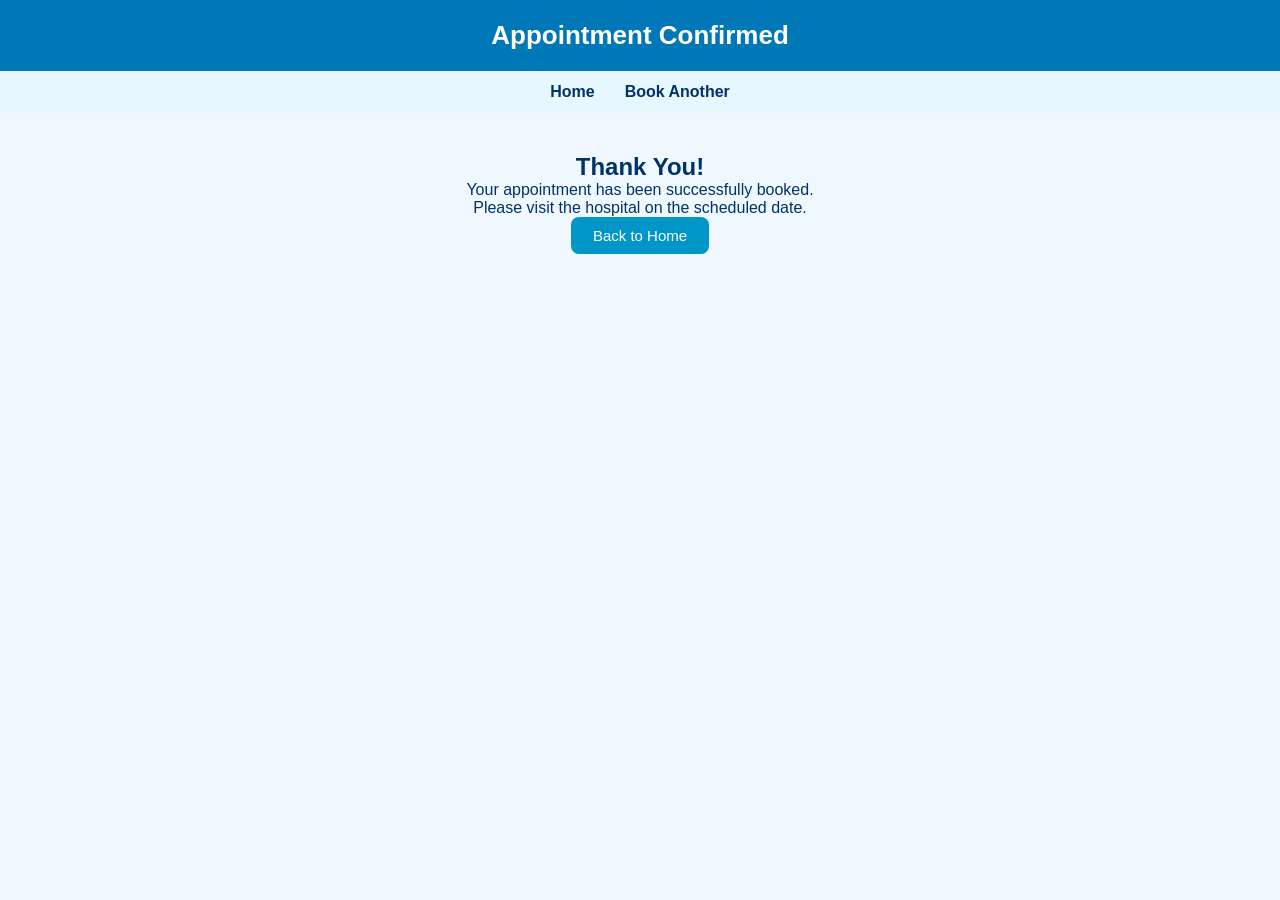
<file: confirmation.html>
<!DOCTYPE html>
<html>
<head>
    <title>Appointment Confirmation</title>
    <link rel="stylesheet" href="style.css">
</head>
<body>
    <header>Appointment Confirmed</header>
    <nav>
        <a href="index.html">Home</a>
        <a href="booking.html">Book Another</a>
    </nav>
    <div class="container">
        <h2>Thank You!</h2>
        <p>Your appointment has been successfully booked.</p>
        <p>Please visit the hospital on the scheduled date.</p>
        <button onclick="window.location.href='index.html'">Back to Home</button>
    </div>
</body>
</html>
</file>
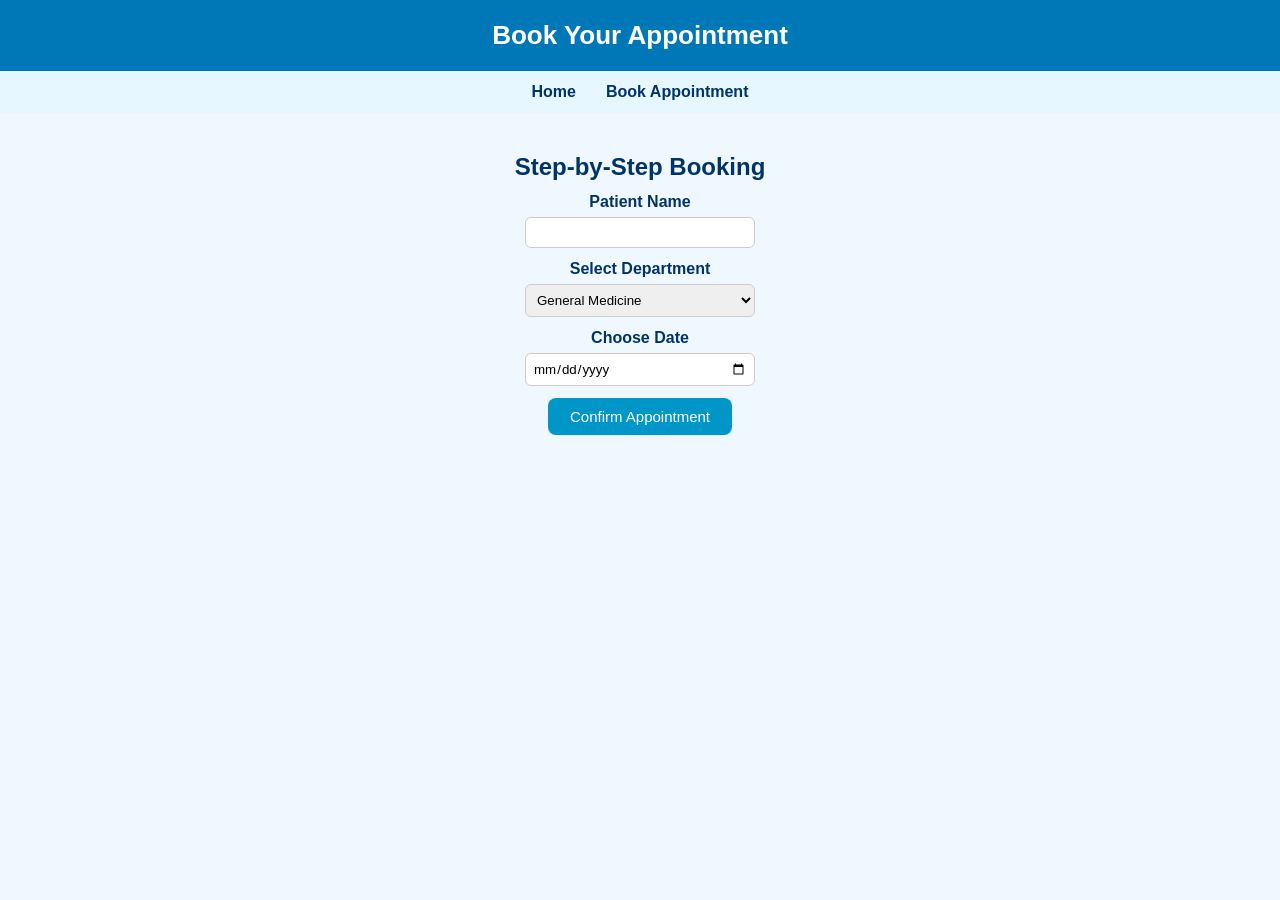
<file: guided.html>
<!DOCTYPE html>
<html>
<head>
<title>Guided Booking</title>
<link rel="stylesheet" href="style.css">
<script src="script.js" defer></script>
</head>

<body>

<header>Book Your Appointment</header>

<nav>
<a href="index.html">Home</a>
<a href="booking.html">Book Appointment</a>
</nav>

<div class="container">

<h2>Step-by-Step Booking</h2>

<label>Patient Name</label>
<input type="text" id="name">

<label>Select Department</label>
<select id="department">
<option>General Medicine</option>
<option>Cardiology</option>
<option>Dermatology</option>
<option>Orthopedics</option>
</select>

<label>Choose Date</label>
<input type="date" id="date">

<button onclick="confirmAppointment()">Confirm Appointment</button>

</div>

</body>
</html>
</file>
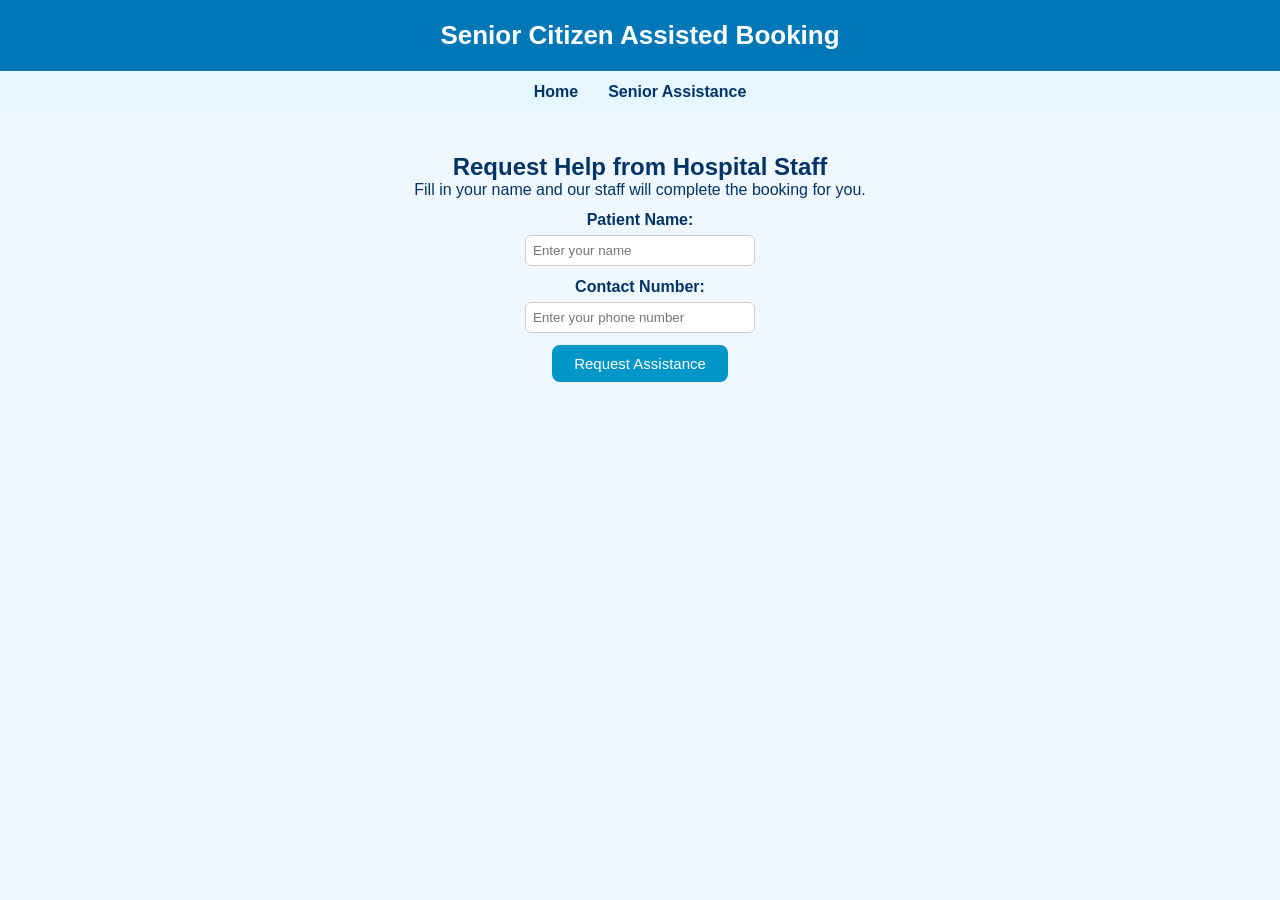
<file: senior.html>
<!DOCTYPE html>
<html>
<head>
    <title>Senior Assistance Booking</title>
    <link rel="stylesheet" href="style.css">
    <script src="script.js" defer></script>
</head>
<body>
    <header>Senior Citizen Assisted Booking</header>
    <nav>
        <a href="index.html">Home</a>
        <a href="senior.html">Senior Assistance</a>
    </nav>
    <div class="container">
        <h2>Request Help from Hospital Staff</h2>
        <p>Fill in your name and our staff will complete the booking for you.</p>
        <label for="name">Patient Name:</label>
        <input type="text" id="name" placeholder="Enter your name">
        <label for="phone">Contact Number:</label>
        <input type="tel" id="phone" placeholder="Enter your phone number">
        <button onclick="confirmAppointment()">Request Assistance</button>
    </div>
</body>
</html>
</file>
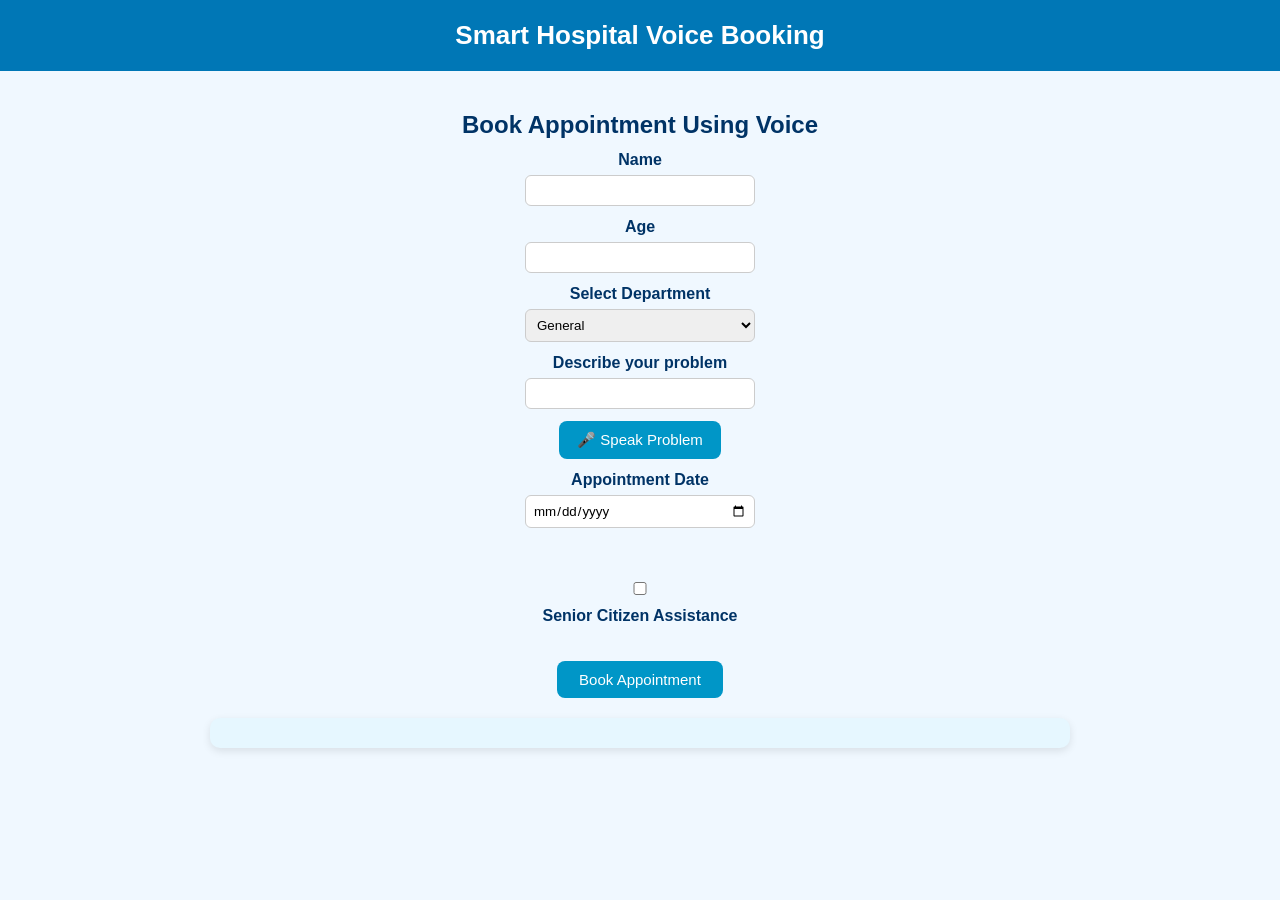
<file: voice.html>
<!DOCTYPE html>
<html>
<head>
<title>Voice Appointment Booking</title>
<link rel="stylesheet" href="style.css">
</head>

<body>

<header>Smart Hospital Voice Booking</header>

<div class="container">

<h2>Book Appointment Using Voice</h2>

<label>Name</label>
<input type="text" id="name">

<label>Age</label>
<input type="number" id="age">

<label>Select Department</label>
<select id="department">
<option>General</option>
<option>Cardiology</option>
<option>Orthopedic</option>
<option>Neurology</option>
</select>

<label>Describe your problem</label>
<input type="text" id="problem">

<button class="voice-btn" type="button" onclick="startVoice()">🎤 Speak Problem</button>

<p id="listening"></p>

<label>Appointment Date</label>
<input type="date" id="date">

<br><br>

<input type="checkbox" id="senior">
<label>Senior Citizen Assistance</label>

<br><br>

<button onclick="bookAppointment()">Book Appointment</button>

<div id="result"></div>

</div>

<script src="script.js"></script>

</body>
</html>
</file>
<file: style.css>
/* Reset */

*{
margin:0;
padding:0;
box-sizing:border-box;
font-family:Arial, Helvetica, sans-serif;
}


/* Body */

body{
background:#F0F8FF;   /* light hospital blue */
color:#003366;
}


/* Header */

header{
background:#0077B6;   /* medical blue */
color:white;
text-align:center;
padding:20px;
font-size:26px;
font-weight:bold;
}


/* Navigation */

nav{
display:flex;
justify-content:center;
gap:30px;
background:#E6F7FF;
padding:12px;
}

nav a{
text-decoration:none;
color:#003366;
font-weight:bold;
font-size:16px;
}

nav a:hover{
color:#0077B6;
}


/* Main Container */

.container{
max-width:900px;
margin:auto;
padding:40px 20px;
text-align:center;
}


/* Hero Section */

.hero h2{
color:#0077B6;
margin-bottom:15px;
}

.hero p{
line-height:1.6;
margin-bottom:25px;
}


/* Hero Buttons */

.hero-buttons{
display:flex;
justify-content:center;
gap:20px;
margin-top:15px;
}


/* Buttons */

button{
background:#0096C7;
color:white;
border:none;
padding:10px 22px;
font-size:15px;
border-radius:8px;
cursor:pointer;
transition:0.3s;
}

button:hover{
background:#0077B6;
}


/* Form Labels */

label{
display:block;
margin-top:12px;
font-weight:bold;
}


/* Input Boxes */

input, select{
width:230px;
padding:7px;
margin:6px auto 12px auto;
border-radius:6px;
border:1px solid #ccc;
display:block;
}


/* Features Section */

.features{
display:flex;
justify-content:center;
gap:30px;
padding:40px 20px;
flex-wrap:wrap;
}


/* Feature Cards */

.feature-card{
background:#FFFFFF;
width:170px;
padding:15px;
border-radius:12px;
text-align:center;
box-shadow:0 4px 8px rgba(0,0,0,0.1);
transition:0.3s;
cursor:pointer;
border-top:4px solid #0096C7;
}

.feature-card:hover{
transform:translateY(-6px);
box-shadow:0 10px 18px rgba(0,0,0,0.15);
}


/* Card Images */

.feature-card img{
width:65px;
margin-bottom:10px;
}


/* Card Title */

.feature-card h3{
color:#0077B6;
margin-bottom:8px;
font-size:16px;
}


/* Card Text */

.feature-card p{
font-size:13px;
line-height:1.4;
}


/* Result Box */

#result{
margin-top:20px;
padding:15px;
background:#E6F7FF;
border-radius:10px;
box-shadow:0 3px 8px rgba(0,0,0,0.1);
}


/* Voice Button */

.voice-btn{
background:#0096C7;
color:white;
border:none;
padding:10px 18px;
border-radius:8px;
cursor:pointer;
}

.voice-btn:hover{
background:#0077B6;
}


/* Listening Text */

#listening{
margin-top:10px;
font-weight:bold;
color:#0077B6;
}
/* Footer */

/* Footer */

footer{
background:#0077B6;
color:white;
padding:25px 20px;
margin-top:40px;
text-align:center;
}

.footer-container{
display:flex;
justify-content:center;   /* centers sections */
align-items:center;
gap:60px;
flex-wrap:wrap;
max-width:1000px;
margin:auto;
text-align:center;        /* centers text */
}

.footer-section{
width:220px;
}

.footer-section h3{
margin-bottom:10px;
font-size:16px;
}

.footer-section p,
.footer-section a{
font-size:14px;
color:#E6F7FF;
text-decoration:none;
line-height:1.6;
}

.footer-section a:hover{
color:white;
}

/* Copyright */

.footer-bottom{
text-align:center;
margin-top:15px;
font-size:13px;
border-top:1px solid rgba(255,255,255,0.3);
padding-top:10px;
}
</file>
